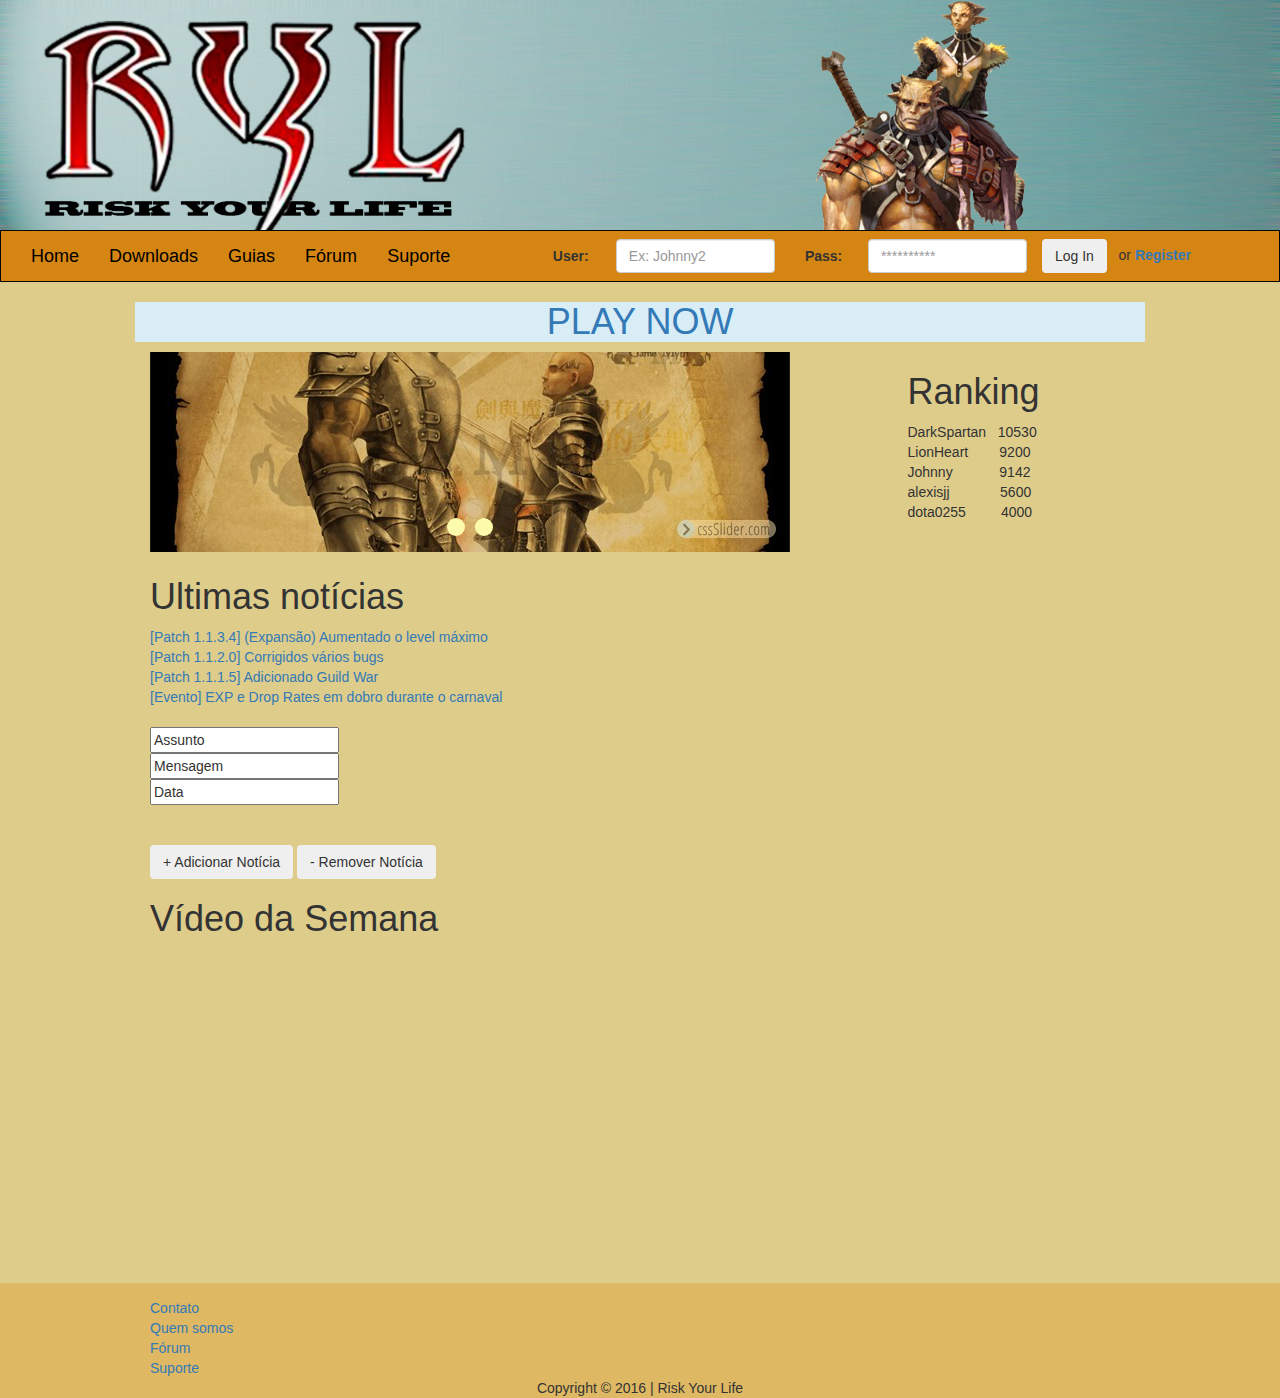
<file: index.html>
<!DOCTYPE html>
<html lang="en">
<head>
    <meta charset="UTF-8">
    <meta name="description" content="Risk Your Life Private Server">
    <meta http-equiv="X-UA-Compatible" content="IE=edge">
    <meta name="viewport" content="width=device-width, initial-scale=1">
    <link href="css/bootstrap.css" rel="stylesheet">
    <link href="css/bootstrap.css.map" rel="stylesheet">
    <script src="js/jquery.js"></script>
    <script src="JQuery/crud.js"></script>
    <script src="js/bootstrap.js"></script>
    <script src="js/bootstrap.min.js"></script>

    <title>Risk Your Life Private Server</title>

</head>
<body>
<script>
  window.fbAsyncInit = function() {
    FB.init({
      appId      : '1688340784778653',
      xfbml      : true,
      version    : 'v2.5'
    });
  };

  (function(d, s, id){
     var js, fjs = d.getElementsByTagName(s)[0];
     if (d.getElementById(id)) {return;}
     js = d.createElement(s); js.id = id;
     js.src = "//connect.facebook.net/en_US/sdk.js";
     fjs.parentNode.insertBefore(js, fjs);
   }(document, 'script', 'facebook-jssdk'));
</script>
<div class = "container-fluid">
    <div class = "row">
        <div class = "col-md-12">
            <div class = "page-header">
                <div class="header-login">
                    <div class="fb-login-button" data-max-rows="1" data-size="xlarge" data-show-faces="false" data-auto-logout-link="true"></div>
                </div>
            </div>
        </div>
    </div>
    <div class ="row">
        <div class = "col-md-12">

            <nav class = "navbar navbar-default navbar-inverse" role="navigation">
                <div class="container-navbar">
                    <div class = "navbar-header">

                        <a class="navbar-brand" href="#">Home</a>
                        <a class="navbar-brand" href="#">Downloads</a>
                        <a class="navbar-brand" href="#">Guias</a>
                        <a class="navbar-brand" href="#">Fórum</a>
                        <a class="navbar-brand" href="#">Suporte</a>
                    </div>
                </div>
                <div class="container-navbar-login">
                    <div class = "navbar-header">
                        <form class="form-horizontal" role ="form">
                            <div class = "form-group">
                                <label for="usr" class="col-md-1 control-label">User:</label>
                                <div class="col-md-3">
                                    <input type="text" class="form-control" id="usr" placeholder="Ex: Johnny2">
                                </div>
                                 <label for="pwd" class="col-md-1 control-label">Pass:</label>
                                <div class="col-md-3">
                                    <input type="password" class="form-control" id="pwd" placeholder="**********">
                                </div>
                                <button type="submit" class="btn">Log In</button>
                                &nbsp; or
                                <a href="#"><b>Register </b></a>
                          </div>
                        </form>
                    </div>
                </div>
            </nav>

        </div>
    </div>

</div>
<div class = "container-fluid-with-baackground">
    <div class="container">
        <row>
            <div class="alert-info">
                <h1><center><a class="media">PLAY NOW</a></center></h1>
            </div>
        </row>
        <row>
            <div class="col-md-9">

                <!-- Start cssSlider.com -->
                <!-- Generated by cssSlider.com 2.1 -->
                <link href="cssslider_files/csss_engine1/style.css" rel="stylesheet">
                <!--[if IE]><link rel="stylesheet" href="cssslider_files/csss_engine1/ie.css"><![endif]-->
                <!--[if lte IE 9]><script type="text/javascript" src="cssslider_files/csss_engine1/ie.js"></script><![endif]-->
                 <div class="csslider1 autoplay ">
                <input name="cs_anchor1" class="cs_anchor slide" id="cs_slide1_0" type="radio">
                <input name="cs_anchor1" class="cs_anchor slide" id="cs_slide1_1" type="radio">
                <input name="cs_anchor1" class="cs_anchor" id="cs_play1" type="radio" checked="">
                <input name="cs_anchor1" class="cs_anchor pause" id="cs_pause1_0" type="radio">
                <input name="cs_anchor1" class="cs_anchor pause" id="cs_pause1_1" type="radio">
                <ul>
                    <li class="cs_skeleton"><img style="width: 100%;" src="cssslider_files/csss_images1/ryl.jpg"></li>
                    <li class="num0 img slide">  <a href="#" target="_self"><img title="Escolha sua Raça" alt="Escolha sua Raça" src="cssslider_files/csss_images1/ryl.jpg"> </a> </li>
                    <li class="num1 img slide">  <a href="#" target="_self"><img title="Jogue de Graça" alt="Jogue de Graça" src="cssslider_files/csss_images1/ryl3.jpg"> </a> </li>
                </ul><div class="cs_engine"><a href="http://cssslider.com">cssslider.com</a> by cssSlider.com v2.1</div>
                <div class="cs_description">
                    <label class="num0"><span class="cs_title"><span class="cs_wrapper">Escolha sua Raça</span></span></label>
                    <label class="num1"><span class="cs_title"><span class="cs_wrapper">Jogue de Graça</span></span></label>
                </div>
                <div class="cs_play_pause">
                    <label class="cs_play" for="cs_play1"><span><i></i><b></b></span></label>
                    <label class="cs_pause num0" for="cs_pause1_0"><span><i></i><b></b></span></label>
                    <label class="cs_pause num1" for="cs_pause1_1"><span><i></i><b></b></span></label>
                    </div>
                <div class="cs_arrowprev">
                    <label class="num0" for="cs_slide1_0"><span><i></i><b></b></span></label>
                    <label class="num1" for="cs_slide1_1"><span><i></i><b></b></span></label>
                </div>
                <div class="cs_arrownext">
                    <label class="num0" for="cs_slide1_0"><span><i></i><b></b></span></label>
                    <label class="num1" for="cs_slide1_1"><span><i></i><b></b></span></label>
                </div>
                <div class="cs_bullets">
                    <label class="num0" for="cs_slide1_0"> <span class="cs_point"></span>
                        <span class="cs_thumb"><img title="Escolha sua Raça" alt="Escolha sua Raça" src="cssslider_files/csss_tooltips1/ryl.jpg"></span></label>
                    <label class="num1" for="cs_slide1_1"> <span class="cs_point"></span>
                        <span class="cs_thumb"><img title="Jogue de Graça" alt="Jogue de Graça" src="cssslider_files/csss_tooltips1/ryl3.jpg"></span></label>
                </div>
                </div>
                <!-- End cssSlider.com -->

            </div>
             <div class="col-md-2">
                <b><h1>Ranking</h1></b>

                DarkSpartan &nbsp; 10530
                LionHeart &nbsp;&nbsp;&nbsp;&nbsp;&nbsp;&nbsp; 9200
                Johnny &nbsp;&nbsp;&nbsp;&nbsp;&nbsp;&nbsp;&nbsp;&nbsp;&nbsp;&nbsp; 9142
                alexisjj &nbsp;&nbsp;&nbsp;&nbsp;&nbsp;&nbsp;&nbsp;&nbsp;&nbsp;&nbsp;&nbsp; 5600
                dota0255 &nbsp;&nbsp;&nbsp;&nbsp;&nbsp;&nbsp;&nbsp; 4000

            </div>
        </row>
        <row>
            <div class="col-md-9">
                <b><h1>Ultimas notícias</h1></b>
                <a href="#">[Patch 1.1.3.4] (Expansão) Aumentado o level máximo</a><br>
                <a href="#">[Patch 1.1.2.0] Corrigidos vários bugs</a><br>
                <a href="#">[Patch 1.1.1.5] Adicionado Guild War</a><br>
                <a href="#">[Evento] EXP e Drop Rates em dobro durante o carnaval </a><br>
                <br>
                <div class = "addNoticiaBox">
                    <input type = "text" id ="txtassunto" value ="Assunto"><br>
                    <input type = "text" id ="txtmsg" value = "Mensagem"><br>
                    <input type = "datetime" id = "txtdata" value = "Data"><br>
                </div>
                <br>
                <br>
                <row>
                    <button id = "addnoticia" type = "submit" class ="btn">+ Adicionar Notícia</button>
                    <button id = "removernoticia" type = "submit" class ="btn"> - Remover Notícia</button>
                </row>

            </div>

        </row>
        <row>
            <div class="col-md-6">
                <b><h1>Vídeo da Semana</h1></b>
                <iframe width="560" height="315" src="https://www.youtube.com/embed/STbhfXyUnis" frameborder="0" allowfullscreen></iframe>
            </div>
        </row>

    </div>
</div>
<br>
<div class="container-fluid-with-baackground2">

    <div class="container">
        <div class="col-md-2">
            <a href="#">Contato</a><br>
            <a href="#">Quem somos</a><br>
            <a href="#">Fórum</a><br>
            <a href="#">Suporte</a>

        </div>
    </div>
    <container>
        <center>Copyright © 2016 | Risk Your Life</center>
    </container>
</div>
</body>
</html>
</file>
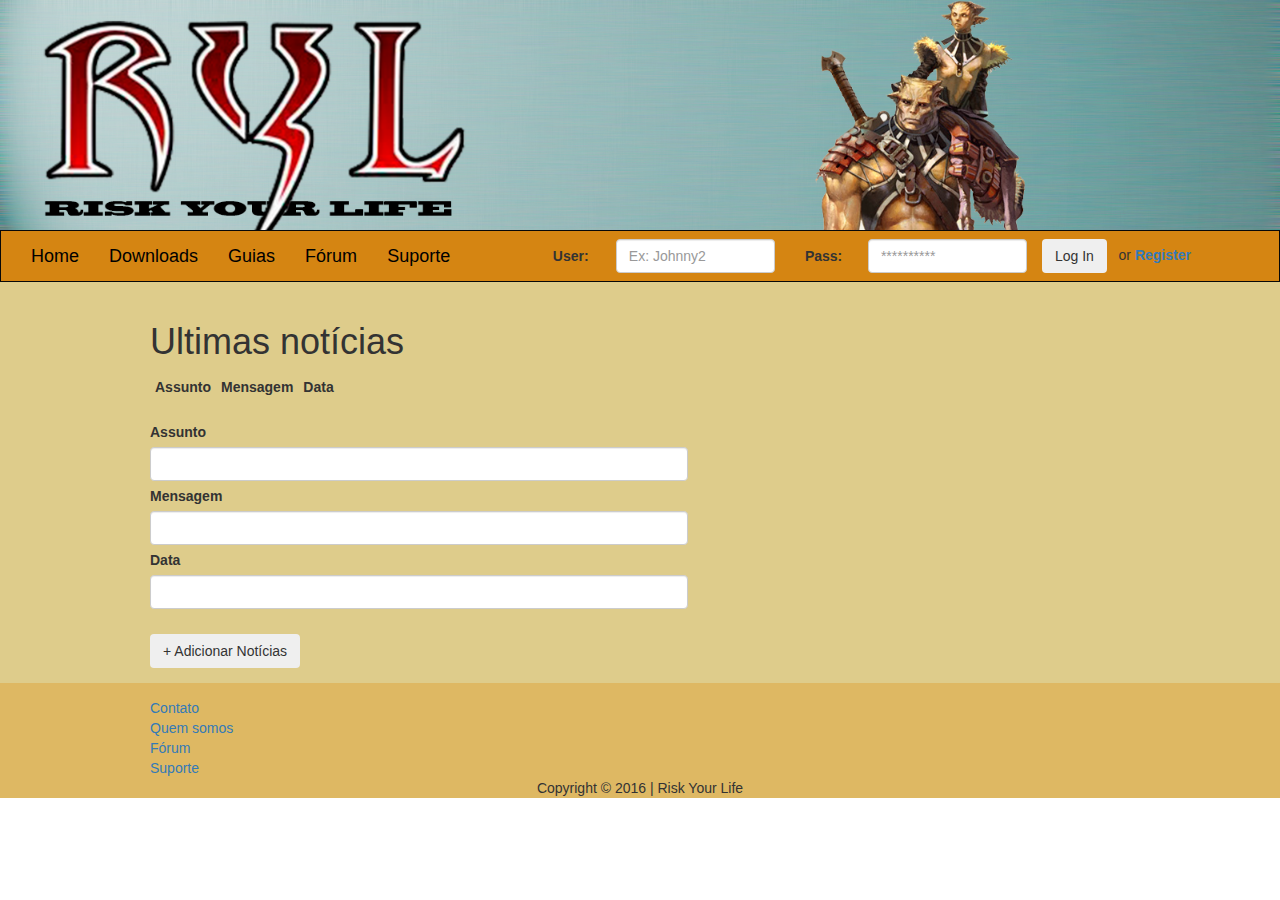
<file: Noticias.html>
<!DOCTYPE html>
<html lang="en">
<head>
    <meta charset="UTF-8">
    <meta name="description" content="Risk Your Life Private Server">
    <meta http-equiv="X-UA-Compatible" content="IE=edge">
    <meta name="viewport" content="width=device-width, initial-scale=1">
    <link href="css/bootstrap.css" rel="stylesheet">
    <link href="css/bootstrap.css.map" rel="stylesheet">
    <script src="js/jquery.js"></script>
    <script src="JQuery/crud.js"></script>

    <title>Risk Your Life Private Server</title>

</head>
<body>
<style>
    .erro{
        border: 2px solid blue;
    }
</style>
<script>
  window.fbAsyncInit = function() {
    FB.init({
      appId      : '1688340784778653',
      xfbml      : true,
      version    : 'v2.5'
    });
  };

  (function(d, s, id){
     var js, fjs = d.getElementsByTagName(s)[0];
     if (d.getElementById(id)) {return;}
     js = d.createElement(s); js.id = id;
     js.src = "//connect.facebook.net/en_US/sdk.js";
     fjs.parentNode.insertBefore(js, fjs);
   }(document, 'script', 'facebook-jssdk'));
</script>
<div class = "container-fluid">
    <div class = "row">
        <div class = "col-md-12">
            <div class = "page-header">
                <div class="header-login">
                    <div class="fb-login-button" data-max-rows="1" data-size="xlarge" data-show-faces="false" data-auto-logout-link="true"></div>
                </div>
            </div>
        </div>
    </div>
    <div class ="row">
        <div class = "col-md-12">

            <nav class = "navbar navbar-default navbar-inverse" role="navigation">
                <div class="container-navbar">
                    <div class = "navbar-header">

                        <a class="navbar-brand" href="#">Home</a>
                        <a class="navbar-brand" href="#">Downloads</a>
                        <a class="navbar-brand" href="#">Guias</a>
                        <a class="navbar-brand" href="#">Fórum</a>
                        <a class="navbar-brand" href="#">Suporte</a>
                    </div>
                </div>
                <div class="container-navbar-login">
                    <div class = "navbar-header">
                        <form class="form-horizontal" role ="form">
                            <div class = "form-group">
                                <label for="usr" class="col-md-1 control-label">User:</label>
                                <div class="col-md-3">
                                    <input type="text" class="form-control" id="usr" placeholder="Ex: Johnny2">
                                </div>
                                 <label for="pwd" class="col-md-1 control-label">Pass:</label>
                                <div class="col-md-3">
                                    <input type="password" class="form-control" id="pwd" placeholder="**********">
                                </div>
                                <button type="submit" class="btn">Log In</button>
                                &nbsp; or
                                <a href="#"><b>Register </b></a>
                          </div>
                        </form>
                    </div>
                </div>
            </nav>

        </div>
    </div>

</div>
<div class = "container-fluid-with-baackground">
    <div class="container">
        <row>
            <div class="col-md-9">
                <b><h1>Ultimas notícias</h1></b>
                <table class="table-condensed" id = "tabela">
				<thead>
					<tr>
						<th class="coluna" style "border: 1px solid black;">
							Assunto
						</th>
						<th class="coluna" style "border: 1px solid black;">
							Mensagem
						</th>
						<th class="coluna" style "border: 1px solid black;">
							Data
						</th>
					</tr>
				</thead>
				<tbody>
                </tbody>
			</table>
                <br>

            </div>
            <br>

        </row>

    </div>
    <row>
        <div class="container">
            <div class = "col-md-9">
                <row>
                    <div class = "addBox">
                        <form class = "form-horizontal" role = "form" id = "cadastrarNoticia">
                            <div class = "form-group">
                                <label for = "txtassunto" class = "col-md-9">
                                    Assunto
                                </label>
                                <div class = "col-md-9">
                                    <input type = "text" class="form-control" id ="txtassunto">
                                    <span style="color:#C42924; display:none;" class="msgerro" id ="spassunto">Por favor, defina um assunto </span>
                                </div>
                            </div>

                            <div class = "form-group">
                                <label for = "txtmensagem" class = "col-md-9">
                                    Mensagem
                                </label>
                                <div class = "col-md-9">
                                    <input type = "text" class="form-control" id ="txtmensagem">
                                    <span style="color:#C42924; display:none;" class="msgerro" id ="spmensagem">Por favor, defina uma mensagem</span>
                                </div>
                            </div>

                            <div class = "form-group">
                                <label for = "txtdata" class = "col-md-9">
                                    Data
                                </label>
                                <div class = "col-md-9">
                                    <input type = "text" class="form-control" id ="txtdata">
                                    <span style="color:#C42924; display:none;" class="msgerro" id ="spdata">Por favor, entre com uma data no formato dd/mm/aaaa</span>
                                </div>
                            </div>

                        </form>

                    </div>
                </row>
                <br>
                <row>

                    <button id = "addnoticia" type = "submit" class ="btn">+ Adicionar Notícias</button>
                    <span style="color:#C42924; display:none;" class="msgerro" id ="sperro">Preencha todos os campos </span>
                </row>
            </div>
        </div>

    </row>
</div>
<br>
<div class="container-fluid-with-baackground2">

    <div class="container">
        <div class="col-md-2">
            <a href="#">Contato</a><br>
            <a href="#">Quem somos</a><br>
            <a href="#">Fórum</a><br>
            <a href="#">Suporte</a>

        </div>
    </div>
    <container>
        <center>Copyright © 2016 | Risk Your Life</center>
    </container>
</div>
</body>
</html>
</file>
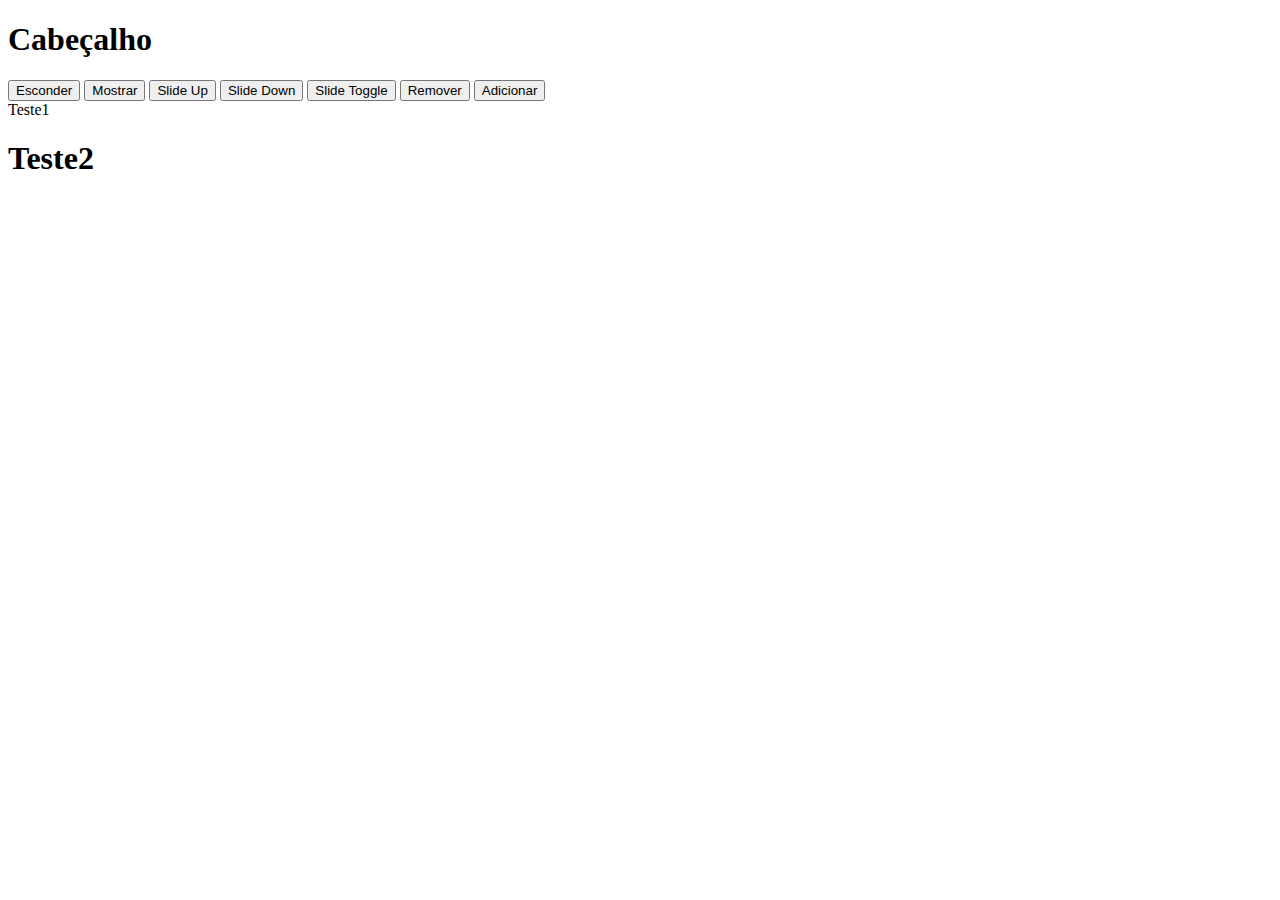
<file: JQuery/JQuery.html>
<!DOCTYPE html>
<html lang="en">
<head>
    <meta charset="UTF-8">
    <title>Title</title>
    <script type = "application/javascript" src="../js/jquery.js"></script>
    <script type = "application/javascript" src="JQuery.js"></script>
</head>
<body>
    <h1 id="cabecalho">Cabeçalho</h1>
    <button id="esconder">Esconder</button>
    <button id="mostrar">Mostrar</button>
    <button id="slide-up">Slide Up</button>
    <button id="slide-down">Slide Down</button>
    <button id="slide-toggle">Slide Toggle</button>
    <button id="remover">Remover</button>
    <button id="adicionar">Adicionar</button>

    <div class = "filhos">Teste1</div>
    <div class="filhos"><h1>Teste2</h1></div>
</body>
</html>
</file>
<file: cssslider_files/csss_engine1/style.css>
/* ------------- General ------------- */
@import url(https://fonts.googleapis.com/css?family=Open+Sans+Condensed:300&subset=latin,cyrillic-ext,greek-ext,greek,vietnamese,latin-ext,cyrillic);
@font-face {
	font-family: "cs-ctrl-basic";
	src: url("cs-ctrl-basic.eot");
	src: url("cs-ctrl-basic.eot#iefix") format("embedded-opentype"),
			url("cs-ctrl-basic.woff") format("woff"),
			url("cs-ctrl-basic.ttf") format("truetype"),
			url("cs-ctrl-basic.svg#basic") format("svg");
	font-weight: normal;
	font-style: normal;
}

.csslider1 {
  display: inline-block;
  position: relative;
  max-width: 640px;
  
  

  width: 100%;
}
.csslider1,
.csslider1 *,
.csslider1 *:after,
.csslider1 *:before {
  -webkit-box-sizing: content-box;
  -moz-box-sizing: content-box;
  box-sizing: content-box;
}
.csslider1 > .cs_anchor {
  display: none;
}
.csslider1 > ul {
  position: relative;
  z-index: 1;
  font-size: 0;
  line-height: 0;
  margin: 0 auto;
  padding: 0;
  
  overflow: hidden;
  white-space: nowrap;
}
.csslider1 > ul > .cs_skeleton {
  width: 100%;
  visibility: hidden;
  font-size: 0px;
  line-height: 0;
}

.csslider1 > ul > .slide.img img {
  width: 100%;
}



.csslider1 > ul > .slide.img a {
  font-size: 0pt;
  color: transparent;
}
.csslider1 > ul > .slide {
  position: relative;
  display: inline-block;
  width: 100%;
  height: 100%;
  overflow: hidden;
  font-size: 15px;
  font-size: initial;
  line-height: normal;
  white-space: normal;
  vertical-align: top;
  -webkit-box-sizing: border-box;
  -moz-box-sizing: border-box;
  box-sizing: border-box;

  -webkit-transform: translate3d(0,0,0);
  transform: translate3d(0,0,0);
}
.csslider1 .cs_engine{
  position: absolute;
  top: -9999px;
  left: -9999px;
  font-size: 0pt;
  opacity: 0;
  filter: alpha(opacity=0);
}

.csslider1 > ul > li.img,
.csslider1 > .cs_arrowprev,
.csslider1 > .cs_arrownext,
.csslider1 > .cs_bullets,
.csslider1 > .cs_play_pause {
  -webkit-touch-callout: none;
  -webkit-user-select: none;
  -moz-user-select: none;
  -ms-user-select: none;
  user-select: none;
}
/* ------------- /General Styles ------------- */

/* ------------- General Arrows ------------- */
.csslider1 > .cs_arrowprev,
.csslider1 > .cs_arrownext {
  position: absolute;
  top: 50%;
  z-index: 5;
  -webkit-box-sizing: content-box;
  -moz-box-sizing: content-box;
  box-sizing: content-box;
}
.csslider1 > .cs_arrowprev > label,
.csslider1 > .cs_arrownext > label {
  position: absolute;
  text-decoration: none;
  cursor: pointer;
  opacity: 0;
  z-index: -1;
}
.csslider1 > .cs_arrowprev {
  left: 0;
}
.csslider1 > .cs_arrownext {
  right: 0;
}

.csslider1 > .slide:checked ~ .cs_arrowprev > label,
.csslider1 > .slide:checked ~ .cs_arrownext > label {
  opacity: 0;
  z-index: -1;
}



.csslider1 > #cs_slide1_0:checked ~ .cs_arrowprev > label.num1,
.csslider1 > #cs_pause1_0:checked ~ .cs_arrowprev > label.num1,
.csslider1 > #cs_slide1_0:checked ~ .cs_arrownext > label.num1,
.csslider1 > #cs_pause1_0:checked ~ .cs_arrownext > label.num1, 
.csslider1 > #cs_slide1_1:checked ~ .cs_arrowprev > label.num0,
.csslider1 > #cs_pause1_1:checked ~ .cs_arrowprev > label.num0,
.csslider1 > #cs_slide1_1:checked ~ .cs_arrownext > label.num0,
.csslider1 > #cs_pause1_1:checked ~ .cs_arrownext > label.num0 {
  opacity: 1;
  z-index: 5;
}


@-webkit-keyframes arrow1 {
  0%, 49.99% { opacity: 1; z-index: 5; }
  50%, 100%  { opacity: 0; z-index: -1; }
}
@keyframes arrow1 {
  0%, 49.99% { opacity: 1; z-index: 5; }
  50%, 100%  { opacity: 0; z-index: -1; }
}


.csslider1 > #cs_play1:checked ~ .cs_arrowprev > label.num1,
.csslider1 > #cs_play1:checked ~ .cs_arrownext > label.num1 {
  -webkit-animation: arrow1 16000ms infinite -2000ms;
  animation: arrow1 16000ms infinite -2000ms;
}
.csslider1 > #cs_play1:checked ~ .cs_arrowprev > label.num0,
.csslider1 > #cs_play1:checked ~ .cs_arrownext > label.num0 {
  -webkit-animation: arrow1 16000ms infinite 6000ms;
  animation: arrow1 16000ms infinite 6000ms;
}


.csslider1 > .slide:checked ~ .cs_arrowprev > label,
.csslider1 > .slide:checked ~ .cs_arrownext > label,
.csslider1 > .pause:checked ~ .cs_arrowprev > label,
.csslider1 > .pause:checked ~ .cs_arrownext > label {
  -webkit-animation: none;
  animation: none;
}


/* ------------- /General Arrows ------------- */

/* ------------- General Bullets ------------- */
.csslider1 > .cs_bullets {
  position: absolute;
  left: 0;
  width: 100%;
  z-index: 6;
  font-size: 0;
  line-height: 8pt;
  text-align: center;
}
.csslider1 > .cs_bullets > div {
  margin-left: -50%;
  width: 100%;
}
.csslider1 > .cs_bullets > label {
  position: relative;
  display: inline-block;
  cursor: pointer;
}
.csslider1 > .cs_bullets > label > .cs_thumb {
  visibility: hidden;
  position: absolute;
  opacity: 0;
  z-index: 1;
  line-height: 0;
  left: -76.5px;
  top: -48px;
}
.csslider1 > .cs_bullets > label > .cs_thumb > img {
  max-width: none;
}
/* ------------- /General Bullets ------------- */

/* ------------- General Description ------------- */
.csslider1 > .cs_description {
  z-index: 3;
}
.csslider1 > .cs_description a,
.csslider1 > .cs_description a:visited,
.csslider1 > .cs_description a:active {
  color: inherit;
}
.csslider1 > .cs_description a:hover {
  text-decoration: none;
}
.csslider1 > .cs_description > label {
  position: absolute;
  word-wrap: break-word;
  white-space: normal;
  text-align: left;
  max-width: 50%;
  left: 0;
}
.csslider1 > .cs_description > label > span {
  vertical-align: top;
}
.csslider1 > .cs_description > label span {
  display: inline-block;
}
/* ------------- /General Description ------------- */

/* ------------- General Play Pause ------------- */
.csslider1 > .cs_play_pause {
  position: absolute;
  top: 50%;
  left: 50%;
  z-index: 5;
}
.csslider1 > .cs_play_pause > label {
  position: absolute;
  cursor: pointer;
}
.csslider1 > #cs_play1:checked ~ .cs_play_pause > .cs_pause,
.csslider1 > .slide:checked ~ .cs_play_pause > .cs_play,
.csslider1 > .pause:checked ~ .cs_play_pause > .cs_play {
  display: block;
  z-index: 5;
}
.csslider1 > #cs_play1:checked ~ .cs_play_pause > .cs_play,
.csslider1 > .slide:checked ~ .cs_play_pause > .cs_pause,
.csslider1 > .pause:checked ~ .cs_play_pause > .cs_pause {
  display: none;
  z-index: -1;
}



@-webkit-keyframes pauseChange1 {
  0%, 49.99% { opacity: 1; z-index: 5; }
  50%, 100%  { opacity: 0; z-index: -1; }
}
@keyframes pauseChange1 {
  0%, 49.99% { opacity: 1; z-index: 5; }
  50%, 100%  { opacity: 0; z-index: -1; }
}


.csslider1 > #cs_play1:checked ~ .cs_play_pause > .cs_pause.num0 {
  opacity: 0;
  z-index: -1;
  -webkit-animation: pauseChange1 16000ms infinite -2000ms;
  animation: pauseChange1 16000ms infinite -2000ms;
}
.csslider1 > #cs_play1:checked ~ .cs_play_pause > .cs_pause.num1 {
  opacity: 0;
  z-index: -1;
  -webkit-animation: pauseChange1 16000ms infinite 6000ms;
  animation: pauseChange1 16000ms infinite 6000ms;
}


.csslider1 > .slide:checked ~ .cs_play_pause > .cs_pause,
.csslider1 > .pause:checked ~ .cs_play_pause > .cs_pause {
  -webkit-animation: none;
  animation: none;
}


/* ------------- /General Play Pause ------------- */

/* ------------- Effect ------------- */
.csslider1 > ul > .slide.num0 {
  left: 0%;
}
.csslider1 > ul > .slide.num1 {
  left: 100%;
}
 


.csslider1 > #cs_slide1_0:checked ~ ul > .slide,
.csslider1 > #cs_pause1_0:checked ~ ul > .slide {
  -webkit-transform: translateX(0%);
  transform: translateX(0%);
}
.csslider1 > #cs_slide1_1:checked ~ ul > .slide,
.csslider1 > #cs_pause1_1:checked ~ ul > .slide {
  -webkit-transform: translateX(-100%);
  transform: translateX(-100%);
}
 


.csslider1 > ul > .slide {
  position: absolute;
  top: 0;
  left: 0;
  display: inline-block;
  opacity: 1;

  -webkit-transition: -webkit-transform 2000ms;
  transition: -webkit-transform 2000ms, transform 2000ms;

  
  -webkit-transform: scale(1);
  transform: scale(1);
}



@-webkit-keyframes slide1 {
  0%, 37.5%  { -webkit-transform: translateX(0%); transform: translateX(0%); }
  50%, 87.5%  { -webkit-transform: translateX(-100%); transform: translateX(-100%); }
  
}
@keyframes slide1 {
  0%, 37.5%  { -webkit-transform: translateX(0%); transform: translateX(0%); }
  50%, 87.5%  { -webkit-transform: translateX(-100%); transform: translateX(-100%); }
  
}

@-webkit-keyframes slide1-ie {
  0%, 37.5%  { margin-left: 0%; }
  50%, 87.5%  { margin-left: -100%; }
  
}
@keyframes slide1-ie {
  0%, 37.5%  { margin-left: 0%; }
  50%, 87.5%  { margin-left: -100%; }
  
}

.csslider1  > #cs_play1:checked ~ ul > .slide {
  
  -webkit-animation: slide1 16000ms infinite;
  animation: slide1 16000ms infinite;
  
}
/* IE 10+ hack - cant animate translate :( */
@media screen and (-ms-high-contrast: active), (-ms-high-contrast: none) {
  .csslider1  > #cs_play1:checked ~ ul > .slide {
    animation: slide1-ie 16000ms infinite;
  }
}


.csslider1 > #cs_play1:checked ~ ul > .slide,
.csslider1 > .pause:checked ~ ul > .slide {
  -webkit-transition: none;
  transition: none;
}


/* ------------- /Effect ------------- */

/* ------------- Template Show on hover ------------- */
.csslider1 > .cs_play_pause {
  -webkit-transition: .4s all 0s ease;
  transition: .4s all 0s ease;
}
.csslider1 > .cs_arrowprev {
  -webkit-transition: .4s all .15s ease;
  transition: .4s all .15s ease;
}
.csslider1 > .cs_arrownext {
  -webkit-transition: .4s all .3s ease;
  transition: .4s all .3s ease;
}
.csslider1 > .cs_arrowprev,
.csslider1 > .cs_arrownext,
.csslider1 > .cs_play_pause {
  opacity: 0;
  -webkit-transform: translateY(-30px);
  transform: translateY(-30px);
}

.csslider1:hover > .cs_arrowprev,
.csslider1:hover > .cs_arrownext,
.csslider1:hover > .cs_play_pause {
  opacity: 1;
  -webkit-transform: translateY(0);
  transform: translateY(0);
}
/* ------------- /Template Show on hover ------------- */

/* ------------- Template Arrows ------------- */
.csslider1 > .cs_arrowprev > label,
.csslider1 > .cs_arrownext > label {
  padding: 17px;
  height: 23px;
  width: 23px;
  margin-top: -28px;
  margin-left: -28px;

  background-color: #FCFBAB;

  border-radius: 50%;
}
.csslider1 > .cs_arrowprev > label,
.csslider1 > .cs_arrownext > label,
.csslider1 > .cs_arrowprev > label span:after,
.csslider1 > .cs_arrownext > label span:after {
  -webkit-transition: background-color 0.4s, color 0.4s;
  transition: background-color 0.4s, color 0.4s;
}
.csslider1 > .cs_arrowprev {
  margin-left: 2px;
  left: 45px;
}
.csslider1 > .cs_arrownext {
  margin-right: 2px;
  right: 45px;
}
.csslider1 > .cs_arrowprev > label span,
.csslider1 > .cs_arrownext > label span {
  display: block;
  color: #3A4A5A;
}
.csslider1 > .cs_arrowprev > label span:after,
.csslider1 > .cs_arrownext > label span:after {
  display: block;
  font: 21px "cs-ctrl-basic";
  line-height: 23px;
  text-align: center;
}
/* IE10+ hack */
_:-ms-input-placeholder, :root .csslider1 > .cs_arrowprev > label span:after {
  line-height: 29px;
}
_:-ms-input-placeholder, :root .csslider1 > .cs_arrownext > label span:after {
  line-height: 29px;
}

.csslider1 > .cs_arrowprev > label span:after {
  content: '\e800';
}
.csslider1 > .cs_arrownext > label span:after {
  content: '\e801';
}

.csslider1 > .cs_arrowprev:hover > label,
.csslider1 > .cs_arrownext:hover > label {
  background-color: #fefdd5;
}

.csslider1 > .cs_arrownext:hover > label span {
  color: #000;
  -webkit-animation: nextArrow1 .7s infinite ease-in-out;
  animation: nextArrow1 .7s infinite ease-in-out;
}
.csslider1 > .cs_arrowprev:hover > label span {
  color: #000;
  -webkit-animation: prevArrow1 .7s infinite ease-in-out;
  animation: prevArrow1 .7s infinite ease-in-out;
}


@keyframes nextArrow1 {
  0%, 100% {
    -webkit-transform: translateX(0px);
    transform: translateX(0px);
  }
  25% {
    -webkit-transform: translateX(2px);
    transform: translateX(2px);
  }
  75% {
    -webkit-transform: translateX(-2px);
    transform: translateX(-2px);
  }
}
@-webkit-keyframes nextArrow1 {
  0%, 100% {
    -webkit-transform: translateX(0px);
    transform: translateX(0px);
  }
  25% {
    -webkit-transform: translateX(2px);
    transform: translateX(2px);
  }
  75% {
    -webkit-transform: translateX(-2px);
    transform: translateX(-2px);
  }
}

@-webkit-keyframes prevArrow1 {
  0%, 100% {
    -webkit-transform: translateX(0px);
    transform: translateX(0px);
  }
  25% {
    -webkit-transform: translateX(-2px);
    transform: translateX(-2px);
  }
  75% {
    -webkit-transform: translateX(2px);
    transform: translateX(2px);
  }
}
@keyframes prevArrow1 {
  0%, 100% {
    -webkit-transform: translateX(0px);
    transform: translateX(0px);
  }
  25% {
    -webkit-transform: translateX(-2px);
    transform: translateX(-2px);
  }
  75% {
    -webkit-transform: translateX(2px);
    transform: translateX(2px);
  }
}
/* ------------- /Template Arrows ------------- */

/* ------------- Template Play Pause ------------- */
.csslider1 > .cs_play_pause > label{
  text-decoration: none;
  padding: 17px;
  height: 23px;
  width: 23px;

  margin-top: -28px;
  margin-left: -28px;

  background-color: #FCFBAB;

  border-radius: 50%;
}
.csslider1 > .cs_play_pause > label,
.csslider1 > .cs_play_pause > label span:after {
  -webkit-transition: background-color 0.4s ease, color 0.4s ease;
  transition: background-color 0.4s ease, color 0.4s ease;
}
.csslider1 > .cs_play_pause > label span {
  display: block;
  color: #3A4A5A;
}
.csslider1 > .cs_play_pause > label span:after{
  display: block;
  font: 15px "cs-ctrl-basic";
  line-height: 25px;
  text-align: center;
}
/* IE10+ hack */
_:-ms-input-placeholder, :root .csslider1 > .cs_play_pause > label span:after {
  line-height: 28px;
}
.csslider1 > .cs_play_pause > .cs_play span:after {
  content: '\e802';
}
.csslider1 > .cs_play_pause > .cs_pause span:after {
  content: '\e803';
}

.csslider1 > .cs_play_pause:hover > label {
  background-color: #fefdd5;
}
.csslider1 > .cs_play_pause:hover > label span {
  color: #000;
  -wibkit-animation: playPause1 .7s infinite ease-in-out;
  animation: playPause1 .7s infinite ease-in-out;
}

@-webkit-keyframes playPause1 {
  0%, 100% { -webkit-transform: translateY(0px); transform: translateY(0px); }
  25% { -webkit-transform: translateY(2px); transform: translateY(2px); }
  75% { -webkit-transform: translateY(-2px); transform: translateY(-2px); }
}
@keyframes playPause1 {
  0%, 100% { -webkit-transform: translateY(0px); transform: translateY(0px); }
  25% { -webkit-transform: translateY(2px); transform: translateY(2px); }
  75% { -webkit-transform: translateY(-2px); transform: translateY(-2px); }
}
/* ------------- /Template Play Pause ------------- */

/* ------------- Template Bullets ------------- */
.csslider1 > .cs_bullets {
  bottom: 5px;
  margin-bottom: 5px;
}
.csslider1 > .cs_bullets > label {
  border-radius: 50%;
  margin: 0 5px;
  padding: 9px;
  background: #FCFBAB;
}


.csslider1 > .cs_bullets > label > .cs_thumb {
  border: 3px solid #FCFBAB;
  margin-top: -150%;
  margin-left: 3px;
  -webkit-transition: all 0.3s;
  transition: all 0.3s;
}
.csslider1 > .cs_bullets > label > .cs_thumb:before {
  content: '';
  position: absolute;
  width: 0; 
  height: 0; 
  left: 50%;
  margin-left: -4px;
  bottom: -9px;
  border-left: 7px solid transparent;
  border-right: 7px solid transparent;
  
  border-top: 7px solid #FCFBAB;
}
.csslider1 > .cs_bullets > label:hover > .cs_thumb {
  margin-top: -12px;
  opacity: 1;
  visibility: visible;
}



.csslider1 > .cs_bullets > label > .cs_point {
  position: absolute;
  left: 50%;
  top: 50%;
  margin-left: -2px;
  margin-top: -2px;
  background: transparent;
  border-radius: 50%;
  padding: 2px;
}

.csslider1 > .cs_bullets > label:hover > .cs_point,

.csslider1 > #cs_slide1_0:checked ~ .cs_bullets > label.num0 > .cs_point,
.csslider1 > #cs_pause1_0:checked ~ .cs_bullets > label.num0 > .cs_point,
.csslider1 > #cs_slide1_1:checked ~ .cs_bullets > label.num1 > .cs_point,
.csslider1 > #cs_pause1_1:checked ~ .cs_bullets > label.num1 > .cs_point {
  background: #3A4A5A;
}




@keyframes bullet1 {
  0%, 49.99%  { background: #3A4A5A; }
  50%, 100% { background: transparent; }
}
@-webkit-keyframes bullet1 {
  0%, 49.99%  { background: #3A4A5A; }
  50%, 100% { background: transparent; }
}

.csslider1 > #cs_play1:checked ~ .cs_bullets > label.num0 > .cs_point,
.csslider1 > #cs_pause1:checked ~ .cs_bullets > label.num0 > .cs_point {
  -webkit-animation: bullet1 16000ms infinite -2000ms;
  animation: bullet1 16000ms infinite -2000ms;
}
.csslider1 > #cs_play1:checked ~ .cs_bullets > label.num1 > .cs_point,
.csslider1 > #cs_pause1:checked ~ .cs_bullets > label.num1 > .cs_point {
  -webkit-animation: bullet1 16000ms infinite 6000ms;
  animation: bullet1 16000ms infinite 6000ms;
}



.csslider1 > #cs_play1:checked ~ .cs_bullets > label > .cs_point,
.csslider1 > .pause:checked ~ .cs_bullets > label > .cs_point {
  -webkit-transition: none;
  transition: none;
}


.csslider1 > .slide:checked ~ .cs_bullets > label > .cs_point,
.csslider1 > .pause:checked ~ .cs_bullets > label > .cs_point {
  -webkit-animation: none;
  animation: none;
}


/* ------------- Template /Bullets ------------- */

/* ------------- Template Description ------------- */


.csslider1 > .cs_description > label {
  font-family: "Open Sans Condensed",sans-serif;
  font-size: 20px;
  line-height: normal;
  bottom: 50px;
  top: auto;
  left: 10px;
}

.csslider1 > .cs_description > label > span {
  color: #3A4A5A;
  position: relative;
  padding: 13px;
  border-radius: 10px;

  -webkit-box-sizing: border-box;
  -moz-box-sizing: border-box;
  box-sizing: border-box;
}



.csslider1 > #cs_slide1_0:checked ~ .cs_description > .num0 > .cs_title,
.csslider1 > #cs_slide1_0:checked ~ .cs_description > .num0 > .cs_descr,
.csslider1 > #cs_pause1_0:checked ~ .cs_description > .num0 > .cs_title,
.csslider1 > #cs_pause1_0:checked ~ .cs_description > .num0 > .cs_descr,
.csslider1 > #cs_slide1_1:checked ~ .cs_description > .num1 > .cs_title,
.csslider1 > #cs_slide1_1:checked ~ .cs_description > .num1 > .cs_descr,
.csslider1 > #cs_pause1_1:checked ~ .cs_description > .num1 > .cs_title,
.csslider1 > #cs_pause1_1:checked ~ .cs_description > .num1 > .cs_descr {
  opacity: 1;
  visibility: visible;
  -webkit-transform: translateY(0);
  transform: translateY(0);
}


.csslider1 > #cs_slide1_0:checked ~ .cs_description > .num0 .cs_wrapper,
.csslider1 > #cs_pause1_0:checked ~ .cs_description > .num0 .cs_wrapper,
.csslider1 > #cs_slide1_1:checked ~ .cs_description > .num1 .cs_wrapper,
.csslider1 > #cs_pause1_1:checked ~ .cs_description > .num1 .cs_wrapper {
  opacity: 1;
  -webkit-transform: translateY(0);
  transform: translateY(0);
}
.csslider1 > .cs_description > label > .cs_title {
  background-color: #FCFBAB;
  margin: -5px 10px;
  opacity: 0;
  visibility: hidden;
  z-index: 2;
  -webkit-transform: translateY(-100px);
  transform: translateY(-100px);

  -webkit-transition:
    950ms opacity 600ms cubic-bezier(0.680, -0.550, 0.265, 1.550),
    950ms -webkit-transform 600ms cubic-bezier(0.680, -0.550, 0.265, 1.550),
    950ms visibility 600ms cubic-bezier(0.680, -0.550, 0.265, 1.550);
  transition:
    950ms opacity 600ms cubic-bezier(0.680, -0.550, 0.265, 1.550),
    950ms -webkit-transform 600ms cubic-bezier(0.680, -0.550, 0.265, 1.550),
    950ms transform 600ms cubic-bezier(0.680, -0.550, 0.265, 1.550),
    950ms visibility 600ms cubic-bezier(0.680, -0.550, 0.265, 1.550);
}
.csslider1 > .cs_description > label > .cs_descr {
  background-color: #fefdd5;
  text-align: left;
  font-size: 0.8em;
  margin: -5px 20px;
  opacity: 0;
  visibility: hidden;
  z-index: 1;
  -webkit-transform: translateY(100px);
  transform: translateY(100px);

  -webkit-transition:
    950ms opacity 850ms cubic-bezier(0.680, -0.550, 0.265, 1.550),
    950ms -webkit-transform 850ms cubic-bezier(0.680, -0.550, 0.265, 1.550),
    950ms visibility 850ms cubic-bezier(0.680, -0.550, 0.265, 1.550);
  transition:
    950ms opacity 850ms cubic-bezier(0.680, -0.550, 0.265, 1.550),
    950ms -webkit-transform 850ms cubic-bezier(0.680, -0.550, 0.265, 1.550),
    950ms transform 850ms cubic-bezier(0.680, -0.550, 0.265, 1.550),
    950ms visibility 850ms cubic-bezier(0.680, -0.550, 0.265, 1.550);
}


.csslider1 > .cs_description > label > .cs_title > .cs_wrapper {
  opacity: 0;
  -webkit-transform: translateY(-100px);
  transform: translateY(-100px);

  -webkit-transition:
    950ms opacity 750ms cubic-bezier(0.680, -0.550, 0.265, 1.550),
    950ms -webkit-transform 750ms cubic-bezier(0.680, -0.550, 0.265, 1.550);
  transition:
    950ms opacity 750ms cubic-bezier(0.680, -0.550, 0.265, 1.550),
    950ms -webkit-transform 750ms cubic-bezier(0.680, -0.550, 0.265, 1.550),
    950ms transform 750ms cubic-bezier(0.680, -0.550, 0.265, 1.550);
}
.csslider1 > .cs_description > label > .cs_descr > .cs_wrapper {
  opacity: 0;
  -webkit-transform: translateY(100px);
  transform: translateY(100px);

  -webkit-transition:
    950ms opacity 1000ms cubic-bezier(0.680, -0.550, 0.265, 1.550),
    950ms -webkit-transform 1000ms cubic-bezier(0.680, -0.550, 0.265, 1.550);
  transition:
    950ms opacity 1000ms cubic-bezier(0.680, -0.550, 0.265, 1.550),
    950ms -webkit-transform 1000ms cubic-bezier(0.680, -0.550, 0.265, 1.550),
    950ms transform 1000ms cubic-bezier(0.680, -0.550, 0.265, 1.550);
}




@-webkit-keyframes cs_title1 {
  2.078125%, 47.911875%  {
    opacity: 1;
    z-index: 2;
    visibility: visible;
    -webkit-transform: translateY(10px);
    transform: translateY(10px);
  }
  2.96875%, 47.02125%  {
    opacity: 1;
    z-index: 2;
    visibility: visible;
    -webkit-transform: translateY(0px);
    transform: translateY(0px);
  }
  52.96875%  {
    opacity: 0;
    z-index: 2;
    visibility: hidden;
    -webkit-transform: translateY(-100px);
    transform: translateY(-100px);
  }
  52.97875%, 100%  { z-index: 0; }
}
@keyframes cs_title1 {
  2.078125%, 47.911875%  {
    opacity: 1;
    z-index: 2;
    visibility: visible;
    -webkit-transform: translateY(10px);
    transform: translateY(10px);
  }
  2.96875%, 47.02125%  {
    opacity: 1;
    z-index: 2;
    visibility: visible;
    -webkit-transform: translateY(0px);
    transform: translateY(0px);
  }
  52.96875%  {
    opacity: 0;
    z-index: 2;
    visibility: hidden;
    -webkit-transform: translateY(-100px);
    transform: translateY(-100px);
  }
  52.97875%, 100%  { z-index: 0; }
}


@-webkit-keyframes cs_descr1 {
  2.078125%, 47.911875%  {
    opacity: 1;
    z-index: 1;
    visibility: visible;
    -webkit-transform: translateY(-10px);
    transform: translateY(-10px);
  }
  2.96875%, 47.02125%  {
    opacity: 1;
    z-index: 1;
    visibility: visible;
    -webkit-transform: translateY(0px);
    transform: translateY(0px);
  }
  52.96875%  {
    opacity: 0;
    z-index: 1;
    visibility: hidden;
    -webkit-transform: translateY(100px);
    transform: translateY(100px);
  }
  52.97875%, 100%  { z-index: 0; }
}
@keyframes cs_descr1 {
  2.078125%, 47.911875%  {
    opacity: 1;
    z-index: 1;
    visibility: visible;
    -webkit-transform: translateY(-10px);
    transform: translateY(-10px);
  }
  2.96875%, 47.02125%  {
    opacity: 1;
    z-index: 1;
    visibility: visible;
    -webkit-transform: translateY(0px);
    transform: translateY(0px);
  }
  52.96875%  {
    opacity: 0;
    z-index: 1;
    visibility: hidden;
    -webkit-transform: translateY(100px);
    transform: translateY(100px);
  }
  52.97875%, 100%  { z-index: 0; }
}


.csslider1 > #cs_play1:checked ~ .cs_description > .num0  > .cs_title {
  -webkit-animation: cs_title1 16000ms infinite -1400ms ease;
  animation: cs_title1 16000ms infinite -1400ms ease;
}
.csslider1 > #cs_play1:checked ~ .cs_description > .num1  > .cs_title {
  -webkit-animation: cs_title1 16000ms infinite 6600ms ease;
  animation: cs_title1 16000ms infinite 6600ms ease;
}


.csslider1 > #cs_play1:checked ~ .cs_description > .num0  > .cs_descr {
  -webkit-animation: cs_descr1 16000ms infinite -1150ms ease;
  animation: cs_descr1 16000ms infinite -1150ms ease;
}
.csslider1 > #cs_play1:checked ~ .cs_description > .num1  > .cs_descr {
  -webkit-animation: cs_descr1 16000ms infinite 6850ms ease;
  animation: cs_descr1 16000ms infinite 6850ms ease;
}




@-webkit-keyframes cs_title_text1 {
  2.078125%, 47.911875%  {
    opacity: 1;
    -webkit-transform: translateY(10px);
    transform: translateY(10px);
  }
  2.96875%, 47.02125%  {
    opacity: 1;
    -webkit-transform: translateY(0px);
    transform: translateY(0px);
  }
  52.96875%  {
    opacity: 0;
    -webkit-transform: translateY(-100px);
    transform: translateY(-100px);
  }
}
@keyframes cs_title_text1 {
  2.078125%, 47.911875%  {
    opacity: 1;
    -webkit-transform: translateY(10px);
    transform: translateY(10px);
  }
  2.96875%, 47.02125%  {
    opacity: 1;
    -webkit-transform: translateY(0px);
    transform: translateY(0px);
  }
  52.96875%  {
    opacity: 0;
    -webkit-transform: translateY(-100px);
    transform: translateY(-100px);
  }
}


@-webkit-keyframes cs_descr_text1 {
  2.078125%, 47.911875%  {
    opacity: 1;
    -webkit-transform: translateY(-10px);
    transform: translateY(-10px);
  }
  2.96875%, 47.02125%  {
    opacity: 1;
    -webkit-transform: translateY(0px);
    transform: translateY(0px);
  }
  52.96875%  {
    opacity: 0;
    -webkit-transform: translateY(100px);
    transform: translateY(100px);
  }
}
@keyframes cs_descr_text1 {
  2.078125%, 47.911875%  {
    opacity: 1;
    -webkit-transform: translateY(-10px);
    transform: translateY(-10px);
  }
  2.96875%, 47.02125%  {
    opacity: 1;
    -webkit-transform: translateY(0px);
    transform: translateY(0px);
  }
  52.96875%  {
    opacity: 0;
    -webkit-transform: translateY(100px);
    transform: translateY(100px);
  }
}


.csslider1 > #cs_play1:checked ~ .cs_description > .num0 .cs_title > .cs_wrapper {
  -webkit-animation: cs_title_text1 16000ms infinite -1250ms ease;
  animation: cs_title_text1 16000ms infinite -1250ms ease;
}
.csslider1 > #cs_play1:checked ~ .cs_description > .num1 .cs_title > .cs_wrapper {
  -webkit-animation: cs_title_text1 16000ms infinite 6750ms ease;
  animation: cs_title_text1 16000ms infinite 6750ms ease;
}


.csslider1 > #cs_play1:checked ~ .cs_description > .num0 .cs_descr > .cs_wrapper {
  -webkit-animation: cs_descr_text1 16000ms infinite -1000ms ease;
  animation: cs_descr_text1 16000ms infinite -1000ms ease;
}
.csslider1 > #cs_play1:checked ~ .cs_description > .num1 .cs_descr > .cs_wrapper {
  -webkit-animation: cs_descr_text1 16000ms infinite 7000ms ease;
  animation: cs_descr_text1 16000ms infinite 7000ms ease;
}




.csslider1 > #cs_play1:checked ~ .cs_description > label > .cs_title,
.csslider1 > #cs_play1:checked ~ .cs_description > label > .cs_descr,
.csslider1 > #cs_play1:checked ~ .cs_description > label > .cs_title > .cs_wrapper,
.csslider1 > #cs_play1:checked ~ .cs_description > label > .cs_descr > .cs_wrapper,
.csslider1 > .pause:checked ~ .cs_description > label > .cs_title,
.csslider1 > .pause:checked ~ .cs_description > label > .cs_descr,
.csslider1 > .pause:checked ~ .cs_description > label > .cs_title > .cs_wrapper,
.csslider1 > .pause:checked ~ .cs_description > label > .cs_descr > .cs_wrapper {
  -webkit-transition: none;
  transition: none;
}

/* ------------- /Template Description ------------- */
/* hide description & bullets on mobile devices */
@media
only screen and (max-width: 480px),
only screen and (-webkit-max-device-pixel-ratio: 2)      and (max-width: 480px),
only screen and (   max--moz-device-pixel-ratio: 2)      and (max-width: 480px),
only screen and (     -o-max-device-pixel-ratio: 2/1)    and (max-width: 480px),
only screen and (        max-device-pixel-ratio: 2)      and (max-width: 480px),
only screen and (                max-resolution: 192dpi) and (max-width: 480px),
only screen and (                max-resolution: 2dppx)  and (max-width: 480px) { 
  .csslider1 > .cs_description,
  .csslider1 > .cs_bullets {
    display: none;
  }
}
</file>
<file: cssslider_files/csss_engine1/ie.css>
.csslider1 > .cs_arrowprev > label:after,
.csslider1 > .cs_arrownext > label:after {
  line-height: 30px;
}
.csslider1 > .cs_play_pause > label:after {
  line-height: 28px;
}
</file>
